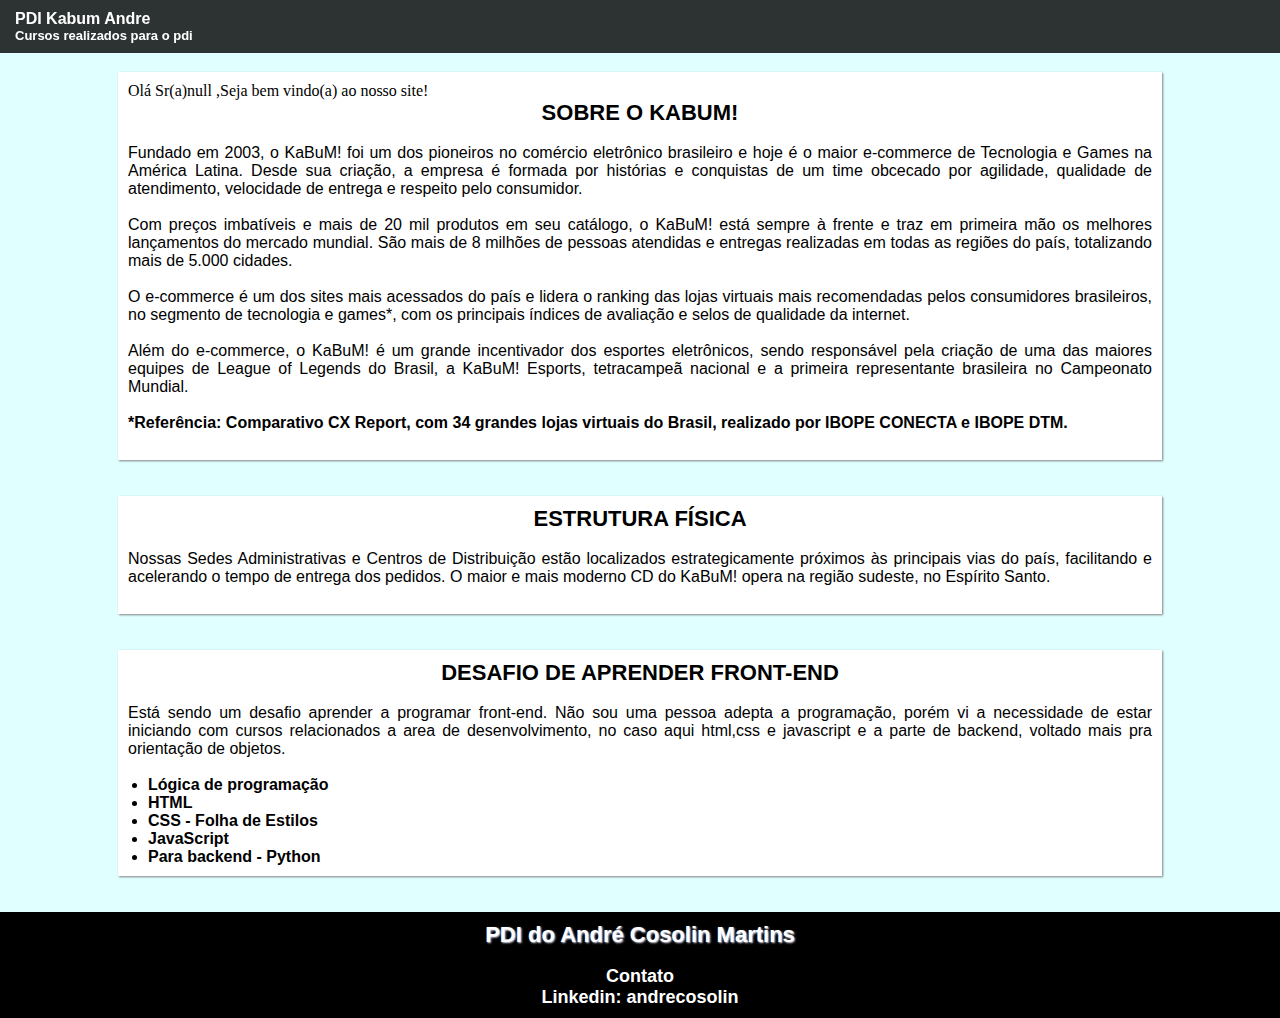
<file: Projeto Front-end/index.html>
<!DOCTYPE html>
<html lang="pt-br">
<head>
	<meta charset="utf-8">
	<meta name="viewport" content="width=device-width, initial-scale=1">
	<title>Projeto Fortnite</title>
	<link rel="stylesheet" type="text/css" href="css/estilo.css">
	<script type="text/javascript">
		
		var nomeCliente=prompt("Olá, por favor digite seu nome aqui (Opcional)")

	</script>
</head>
<body>
	<header>
		<h1>PDI Kabum Andre</h1>
		<h3>Cursos realizados para o pdi</h3>

	</header>
	<br><br><br><br>
	<section>
		<script type="text/javascript">
			document.write("Olá Sr(a)", nomeCliente," ,Seja bem vindo(a) ao nosso site!")
		</script>
		<h2>SOBRE O KABUM!</h2>
		<br>
		<p>Fundado em 2003, o KaBuM! foi um dos pioneiros no comércio eletrônico brasileiro e hoje é o maior e-commerce de Tecnologia e Games na América Latina. Desde sua criação, a empresa é formada por histórias e conquistas de um time obcecado por agilidade, qualidade de atendimento, velocidade de entrega e respeito pelo consumidor.</p><br>

		<p>Com preços imbatíveis e mais de 20 mil produtos em seu catálogo, o KaBuM! está sempre à frente e traz em primeira mão os melhores lançamentos do mercado mundial. São mais de 8 milhões de pessoas atendidas e entregas realizadas em todas as regiões do país, totalizando mais de 5.000 cidades.</p><br>

		<p>O e-commerce é um dos sites mais acessados do país e lidera o ranking das lojas virtuais mais recomendadas pelos consumidores brasileiros, no segmento de tecnologia e games*, com os principais índices de avaliação e selos de qualidade da internet.</p><br>

		<p>Além do e-commerce, o KaBuM! é um grande incentivador dos esportes eletrônicos, sendo responsável pela criação de uma das maiores equipes de League of Legends do Brasil, a KaBuM! Esports, tetracampeã nacional e a primeira representante brasileira no Campeonato Mundial.</p><br>

		<p><b>*Referência: Comparativo CX Report, com 34 grandes lojas virtuais do Brasil, realizado por IBOPE CONECTA e IBOPE DTM.</p></b>
	</p><br>
	</section>
	<br><br>
	<section>
		<h2>ESTRUTURA FÍSICA</h2>
		<br>
		<p>Nossas Sedes Administrativas e Centros de Distribuição estão localizados estrategicamente próximos às principais vias do país, facilitando e acelerando o tempo de entrega dos pedidos. O maior e mais moderno CD do KaBuM! opera na região sudeste, no Espírito Santo.</p><br>
	</section>
	<br><br>
	<section>
		<h2>DESAFIO DE APRENDER FRONT-END</h2>
		<br>
		<p>Está sendo um desafio aprender a programar front-end. Não sou uma pessoa adepta a programação, porém vi a necessidade de estar iniciando com cursos relacionados a area de desenvolvimento, no caso aqui html,css e javascript e a parte de backend, voltado mais pra orientação de objetos.</p><br>

		<ul>
			<li>Lógica de programação</li>
			<li>HTML</li>
			<li>CSS - Folha de Estilos</li>
			<li>JavaScript</li>
			<li>Para backend - Python</li>	
		</ul>
	</section>
	<br><br>
	<footer>
		<h5>PDI do André Cosolin Martins</h5><br>
		<h4>Contato</h4>
		<h4>Linkedin: andrecosolin
	</footer>

</body>
</html>
</file>
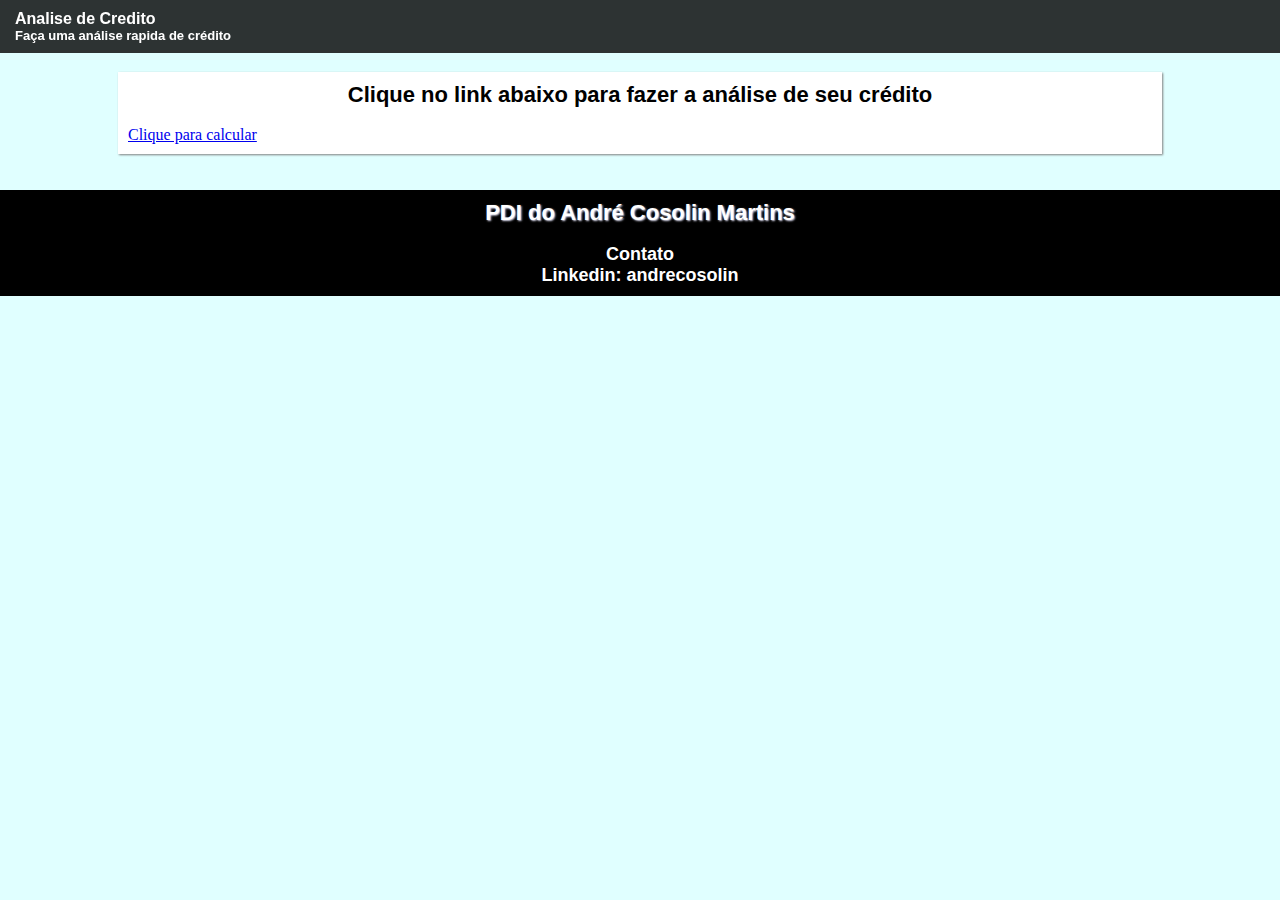
<file: Projeto JS - front-end/index.html>
<!DOCTYPE html>
<html lang="pt-br">
<head>
	<meta charset="utf-8">
	<meta name="viewport" content="width=device-width, initial-scale=1">
	<title>Projeto JS</title>
	<link rel="stylesheet" type="text/css" href="css/estilo.css">
	<script type="text/javascript">
		


	</script>
</head>
<body>
	<header>
		<h1>Analise de Credito</h1>
		<h3>Faça uma análise rapida de crédito</h3>

	</header>
	<br><br><br><br>
	<section>
		
		<h2>Clique no link abaixo para fazer a análise de seu crédito</h2>
		<br>
		<a href="calculo.html">Clique para calcular</a>

	</section>
	<br><br>
	<!--
	<section>
		<h2>ESTRUTURA FÍSICA</h2>
		<br>
		<p>Nossas Sedes Administrativas e Centros de Distribuição estão localizados estrategicamente próximos às principais vias do país, facilitando e acelerando o tempo de entrega dos pedidos. O maior e mais moderno CD do KaBuM! opera na região sudeste, no Espírito Santo.</p><br>
	</section>
	<br><br>
	<section>
		<h2>DESAFIO DE APRENDER FRONT-END</h2>
		<br>
		<p>Está sendo um desafio aprender a programar front-end. Não sou uma pessoa adepta a programação, porém vi a necessidade de estar iniciando com cursos relacionados a area de desenvolvimento, no caso aqui html,css e javascript e a parte de backend, voltado mais pra orientação de objetos.</p><br>

		<ul>
			<li>Lógica de programação</li>
			<li>HTML</li>
			<li>CSS - Folha de Estilos</li>
			<li>JavaScript</li>
			<li>Para backend - Python</li>	
		</ul>
	</section>
	<br><br>-->
	<footer>
		<h5>PDI do André Cosolin Martins</h5><br>
		<h4>Contato</h4>
		<h4>Linkedin: andrecosolin
	</footer>

</body>
</html>
</file>
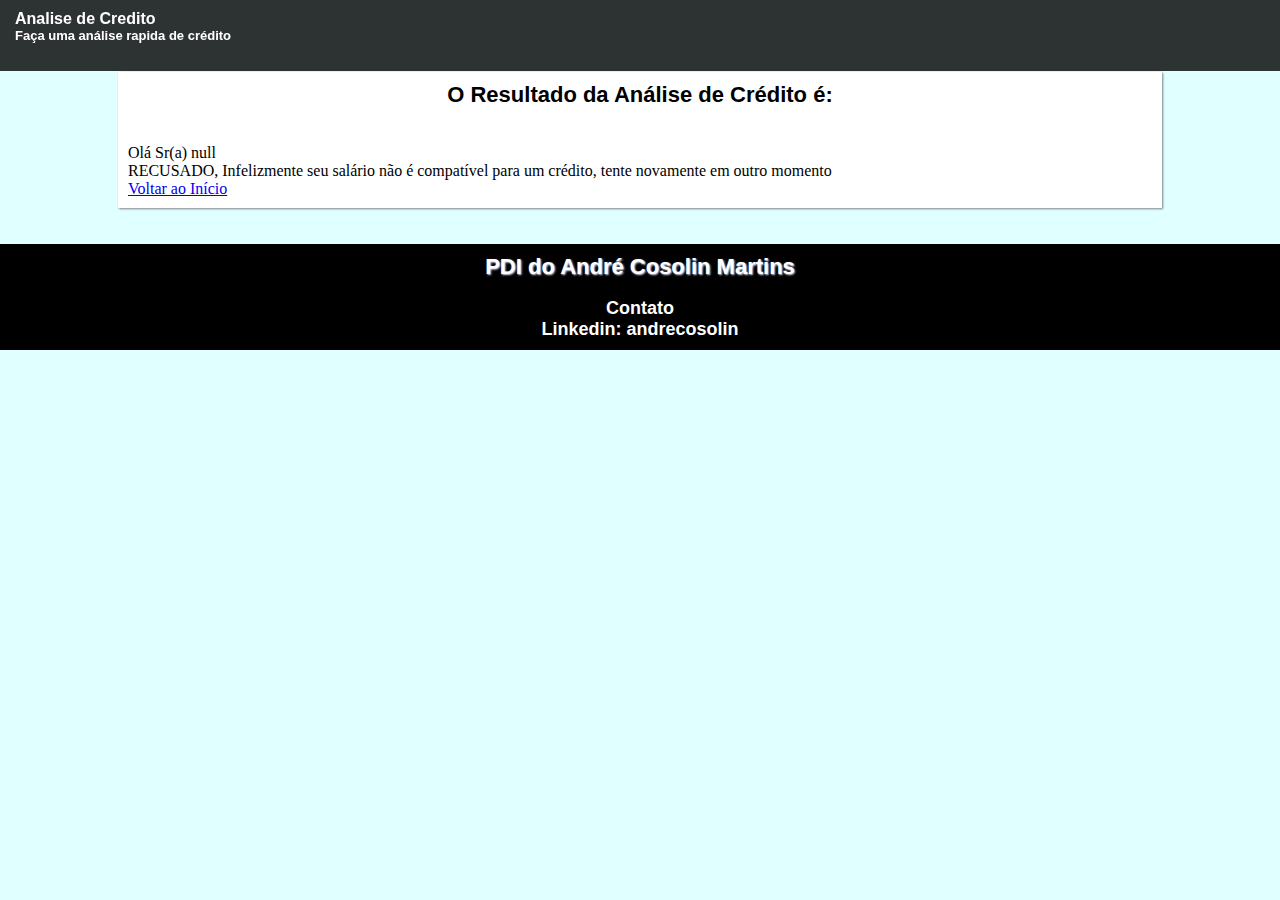
<file: Projeto JS - front-end/calculo.html>
<!DOCTYPE html>
<html lang="pt-br">
<head>
	<meta charset="utf-8">
	<meta name="viewport" content="width=device-width, initial-scale=1">
	<title>Projeto JS</title>
	<link rel="stylesheet" type="text/css" href="css/estilo.css">
	<script type="text/javascript">
		
		let nomeCliente = prompt("Olá, para prosseguir insira seu nome completo")
		let rendaCliente = prompt("Qual a sua atual renda bruta (Digite o valor sem pontos e vírgula)?")

	</script>
</head>
<body>
	<header>
		<h1>Analise de Credito</h1>
		<h3>Faça uma análise rapida de crédito</h3>
		<br>
		

	</header>
	<br><br><br><br>
	<section>
		
		<h2>O Resultado da Análise de Crédito é:</h2>
		<br>
		<br>
		<script type="text/javascript">
			document.write("Olá Sr(a) ",nomeCliente)
		</script>
		<br>
		<script type="text/javascript">
			
			if(rendaCliente>=2000){
				document.write("Parabéns, seu crédito está aprovado,")
				document.write(" um de nossos consultores(as) entrará em contato em breve")
			}else{
				document.write("RECUSADO, Infelizmente seu salário não é compatível para um crédito, tente novamente em outro momento")
			}

		</script>
		<br>
		<a href="index.html">Voltar ao Início</a>

	</section>
	<br><br>
	<!--
	<section>
		<h2>ESTRUTURA FÍSICA</h2>
		<br>
		<p>Nossas Sedes Administrativas e Centros de Distribuição estão localizados estrategicamente próximos às principais vias do país, facilitando e acelerando o tempo de entrega dos pedidos. O maior e mais moderno CD do KaBuM! opera na região sudeste, no Espírito Santo.</p><br>
	</section>
	<br><br>
	<section>
		<h2>DESAFIO DE APRENDER FRONT-END</h2>
		<br>
		<p>Está sendo um desafio aprender a programar front-end. Não sou uma pessoa adepta a programação, porém vi a necessidade de estar iniciando com cursos relacionados a area de desenvolvimento, no caso aqui html,css e javascript e a parte de backend, voltado mais pra orientação de objetos.</p><br>

		<ul>
			<li>Lógica de programação</li>
			<li>HTML</li>
			<li>CSS - Folha de Estilos</li>
			<li>JavaScript</li>
			<li>Para backend - Python</li>	
		</ul>
	</section>
	<br><br>-->
	<footer>
		<h5>PDI do André Cosolin Martins</h5><br>
		<h4>Contato</h4>
		<h4>Linkedin: andrecosolin
	</footer>

</body>
</html>
</file>
<file: Projeto Front-end/css/estilo.css>
*{
			margin: 0;
			border: 0;
			padding: 0;
		}
		header{
			background-color: rgba(0,0,0, 0.80);
			padding: 10px;
			position: fixed;
			width: 100%;

		}
		body{
			background-color: rgba(224,255,255);
		}
		h1{
			margin-left: 5px;
			color: #fff;
			font-family: arial;
			font-size: 16px;
		}
		h3{
			margin-left: 5px;
			color: #fff;
			font-family: arial;
			font-size: 13px;
		}
		section{
			width: 80%;
			margin: 0 auto;
			box-shadow: 1px 1px 2px #808080;
			padding: 10px;
			background-color: #fff;
		}
		p{
			text-align: justify;
			font-family: arial;
			font-size: 16px;
		}
		footer{
			background-color: rgba(0,0,0);
			padding: 10px;
			text-align: center;
		}
		h4{
			font-family: arial;
			font-size: 18px;
			color: #fff;
		}
		h5{
			font-family: arial;
			font-size: 22px;
			color: #fff;
			text-shadow: 1px 1px 2px #E6E6FA;
		}
		h2{
			font-family: arial;
			font-size: 22px;
			text-align: center;
		}
		ul, li{
			font-size: 16px;
			font-family: arial;
			font-weight: bold;
			margin-left: 10px;
		}
</file>
<file: Projeto JS - front-end/css/estilo.css>
*{
			margin: 0;
			border: 0;
			padding: 0;
		}
		header{
			background-color: rgba(0,0,0, 0.80);
			padding: 10px;
			position: fixed;
			width: 100%;

		}
		body{
			background-color: rgba(224,255,255);
		}
		h1{
			margin-left: 5px;
			color: #fff;
			font-family: arial;
			font-size: 16px;
		}
		h3{
			margin-left: 5px;
			color: #fff;
			font-family: arial;
			font-size: 13px;
		}
		section{
			width: 80%;
			margin: 0 auto;
			box-shadow: 1px 1px 2px #808080;
			padding: 10px;
			background-color: #fff;
		}
		p{
			text-align: justify;
			font-family: arial;
			font-size: 16px;
		}
		footer{
			background-color: rgba(0,0,0);
			padding: 10px;
			text-align: center;
		}
		h4{
			font-family: arial;
			font-size: 18px;
			color: #fff;
		}
		h5{
			font-family: arial;
			font-size: 22px;
			color: #fff;
			text-shadow: 1px 1px 2px #E6E6FA;
		}
		h2{
			font-family: arial;
			font-size: 22px;
			text-align: center;
		}
		ul, li{
			font-size: 16px;
			font-family: arial;
			font-weight: bold;
			margin-left: 10px;
		}
</file>
